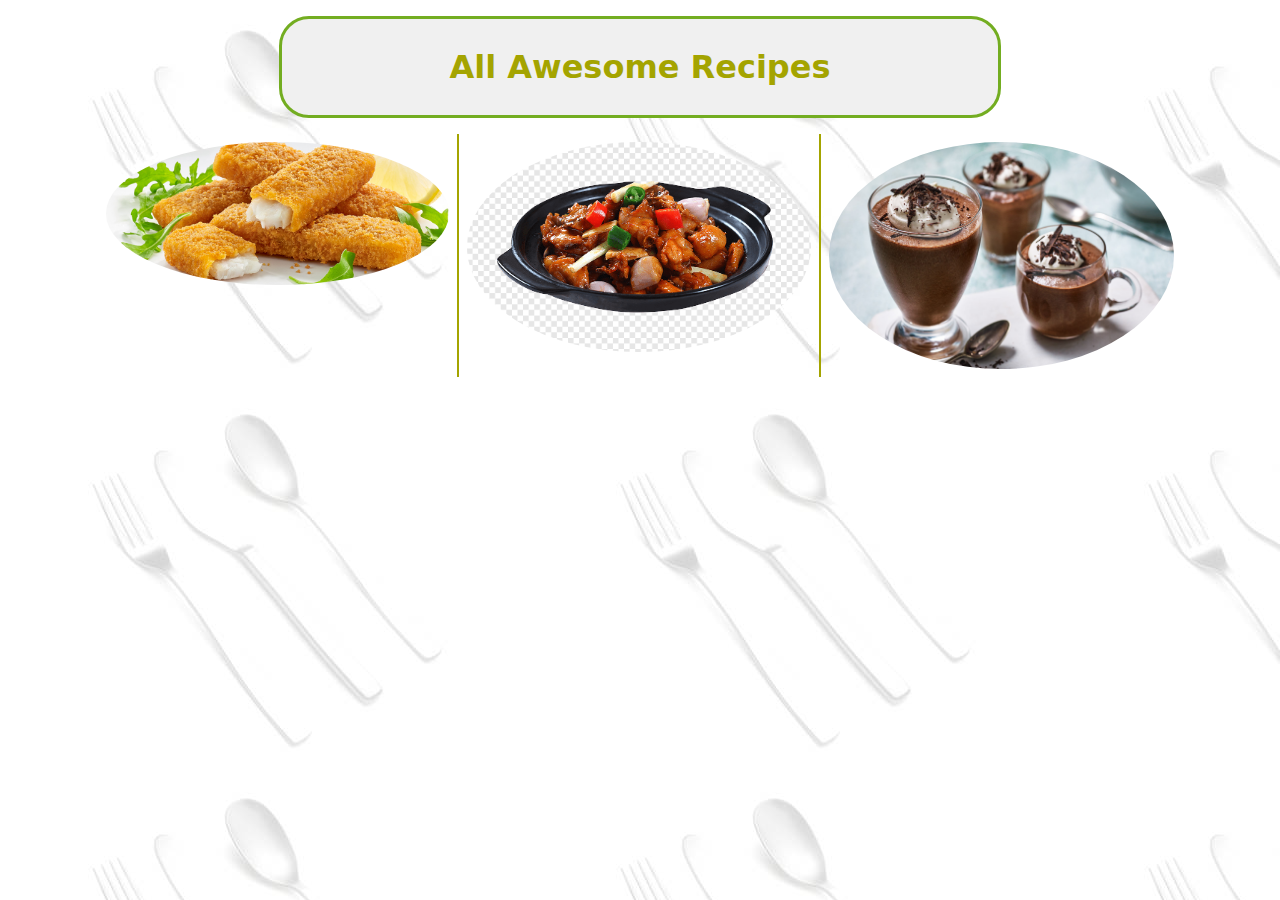
<file: index.html>
<!DOCTYPE html>
<meta name="viewport" content="width=device-width, initial-scale=1.0">
    <link rel="stylesheet" href="FishRecipe.css">
    <link href="https://cdn.jsdelivr.net/npm/bootstrap@5.2.1/dist/css/bootstrap.min.css" rel="stylesheet" >
    <script src="https://cdn.jsdelivr.net/npm/bootstrap@5.2.1/dist/js/bootstrap.bundle.min.js" ></script>
</head>

<body> 
    
    <div class="container ">
        <div class="row justify-content-center m-3 ">
            <div class=" col-xl-8 col-xxl-8 myborder fs-2 fw-bold p-4">
                All Awesome Recipes
            </div>
        </div>
        
        <div class="row justify-content-start m-md-50   m-3">
            <div class=" col-md-6 col-lg-6 col-xl-4 col-xxl-4  borderLine1 p-2">
                <a href="FishFingerCSS.html">
                    <img src="JumboFishFingers.jpg" class="img-fluid rounded-circle mx-auto d-block " alt="JumboFishFingers" >
                </a>
            </div>
            <div class=" col-md-6 col-lg-6 col-xl-4 col-xxl-4 borderLine2 p-2">
                <img src="roast-chicken-dishes-recipe.png" class="img-fluid rounded-circle mx-auto d-block" alt="roast-chicken-dishes-recipe" >
            </div>
            <div class=" col-md-6 col-lg-6 col-xl-4 col-xxl-4  borderLine3 p-2">
                <img src="classic-chocolate-mousse.jpg" class="img-fluid rounded-circle mx-auto d-block" alt="classic-chocolate-mousse" >
            </div>
        </div>
    </div>



</body>
</file>
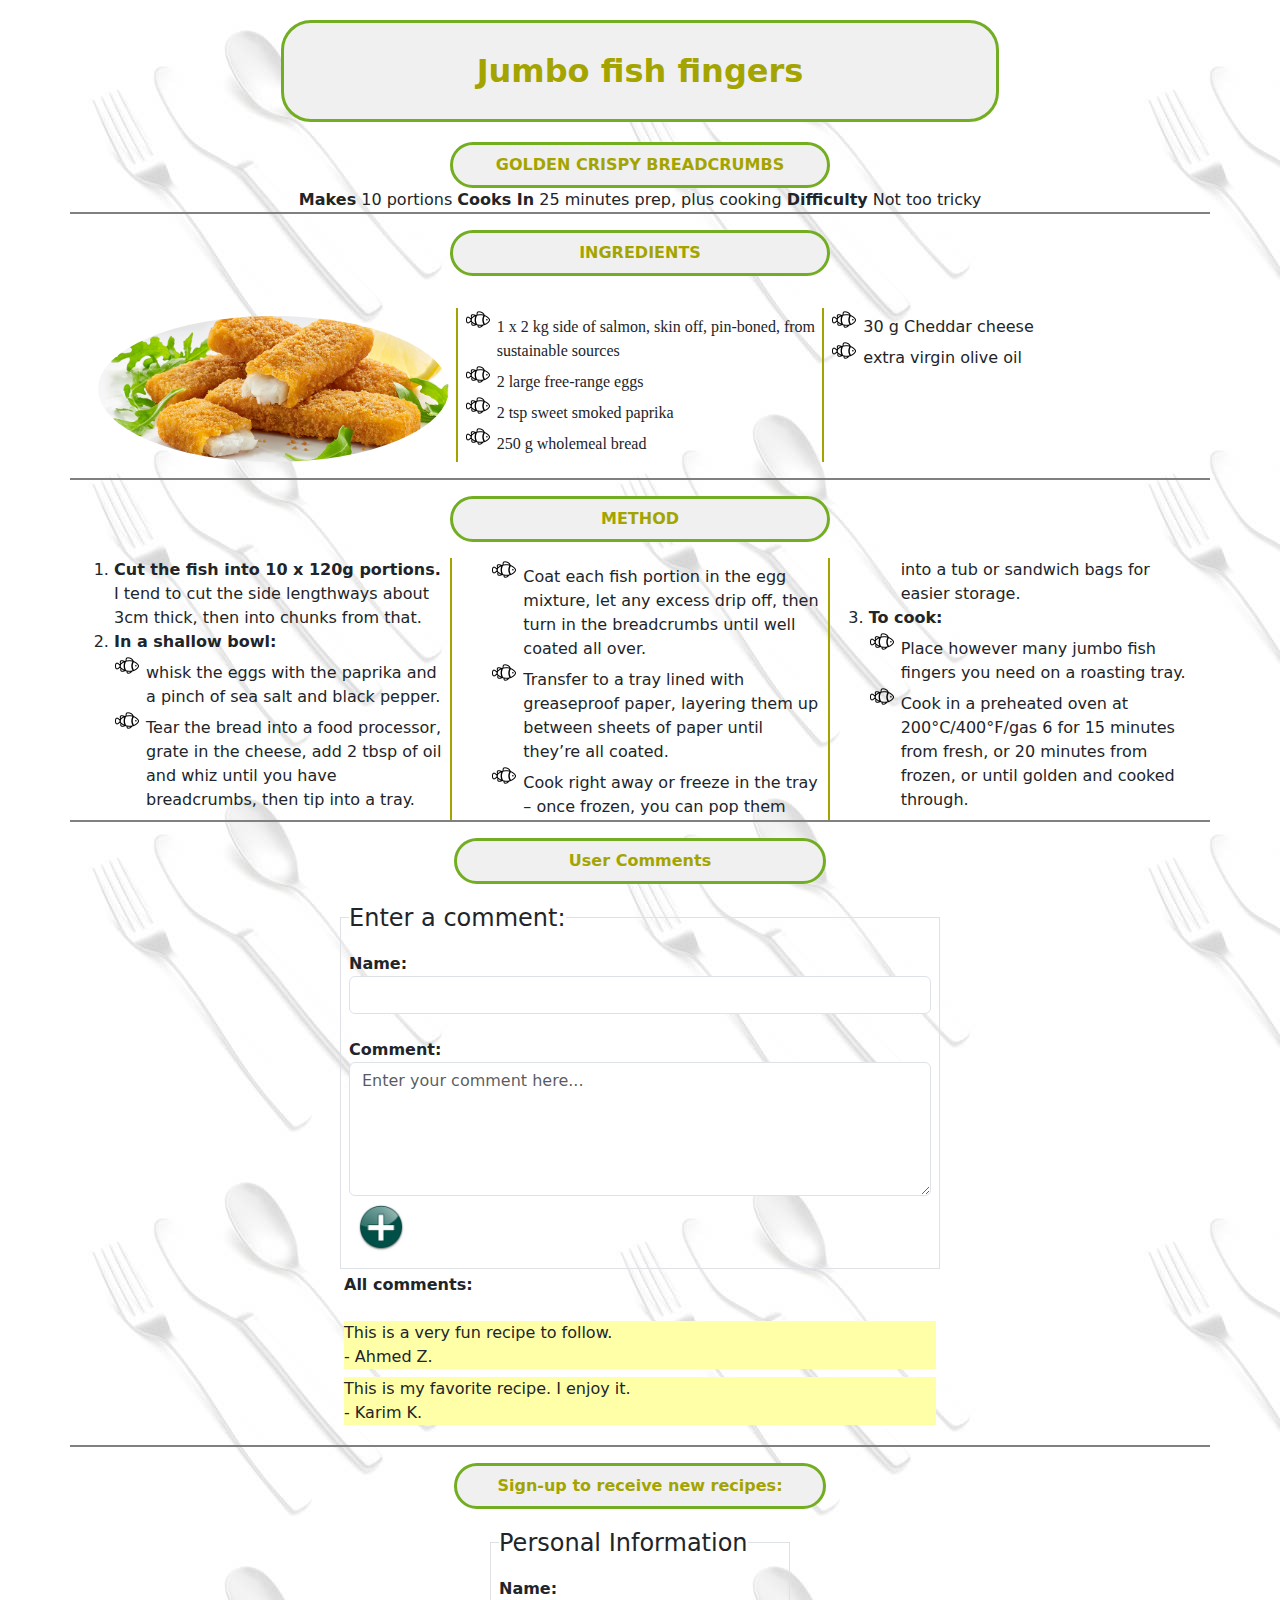
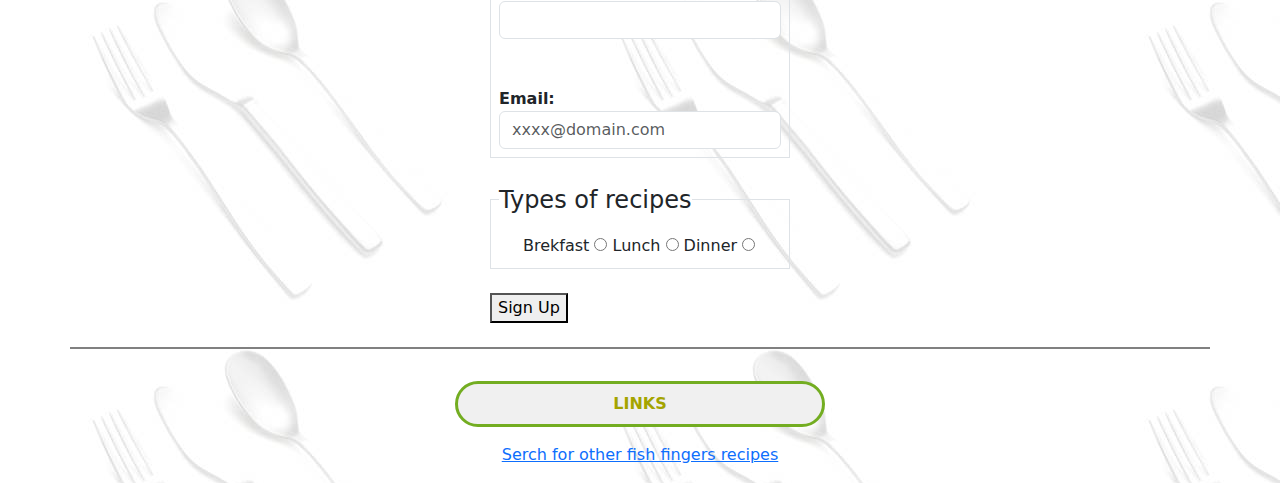
<file: FishFingerCSS.html>
<!DOCTYPE html>
<head>
    <meta name="viewport" content="width=device-width, initial-scale=1.0">
    <link rel="stylesheet" href="FishRecipe.css">
    <link href="https://cdn.jsdelivr.net/npm/bootstrap@5.2.1/dist/css/bootstrap.min.css" rel="stylesheet" >
    <script src="https://cdn.jsdelivr.net/npm/bootstrap@5.2.1/dist/js/bootstrap.bundle.min.js" ></script>
    <title>Jumbo fish fingers</title>
    


</head>
<body>

    <div class="container borderLineH">

        <div class="row justify-content-center m-1 p-3 ">
            <div class=" col col-xl-8 col-xxl-8 myborder fs-2 fw-bold p-4">
                Jumbo fish fingers
            </div>
        </div>

        <div class="row justify-content-center ">
            <div class="myborder col-7 col-xs-9 col-sm-9 col-md-6 col-lg-6 col-xl-4 col-xxl-4  fs-6 fw-bold p-2 ">
                GOLDEN CRISPY BREADCRUMBS
            </div>
        </div>

        <div class="row justify-content-center ">
            <div class="col  mytext    ">
                 <b> Makes</b> 10 portions <b> Cooks In</b> 25 minutes prep, plus cooking <b>Difficulty</b> Not too tricky
            </div>
        </div>        
    </div>

    <div class="container py-3">
        <div class="row justify-content-center ">
            <div class="myborder col-7 col-xs-9 col-sm-9 col-md-6 col-lg-6 col-xl-4 col-xxl-4  fs-6 fw-bold p-2 ">
                INGREDIENTS
            </div>
        </div>
    </div>

    <div class="container borderLineH">
    <div class="mydiv m-3">
        <img src="JumboFishFingers.jpg" class="img-fluid rounded-circle mx-auto d-block m-2 " alt="JumboFishFingers" >
        <div id="">
            <ul class=" m-0 myfont">
                    <li > 1 x 2 kg side of salmon, skin off, pin-boned, from sustainable sources</li>
                    <li> 2 large free-range eggs </li>
                    <li> 2 tsp sweet smoked paprika</li>
                    <li > 250 g wholemeal bread</li>
            </ul>
            <ul class=" ">
                    <li >30 g Cheddar cheese</li>
                    <li >  extra virgin olive oil </li>
            </ul>
        </div>
    </div>
</div>


    <div class="container py-3">
        <div class="row justify-content-center ">
            <div class="myborder col-7 col-xs-9 col-sm-9 col-md-6 col-lg-6 col-xl-4 col-xxl-4  fs-6 fw-bold p-2 ">
                METHOD
            </div>
        </div>
    </div>

    <div class="container borderLineH">

        <div class="mydiv">
            
            <ol class="myFont"> 
                <li> <b>Cut the fish into 10 x 120g portions.</b> I tend to cut the side lengthways about 3cm thick, then into chunks from that. </li>
                <li>
                     <b> In a shallow bowl:</b>
                    <ul>
                        <li> whisk the eggs with the paprika and a pinch of sea salt and black pepper.</li>
                        <li>Tear the bread into a food processor, grate in the cheese, add 2 <span title="teaspoons">tbsp</span> of oil and whiz until you have breadcrumbs, then tip into a tray.</li>
                        <li>Coat each fish portion in the egg mixture, let any excess drip off, then turn in the breadcrumbs until well coated all over.</li>
                        <li>Transfer to a tray lined with greaseproof paper, layering them up between sheets of paper until they’re all coated. </li>
                        <li>Cook right away or freeze in the tray – once frozen, you can pop them into a tub or sandwich bags for easier storage.</li>
        
                    </ul>
                </li>
                <li> <b>To cook:</b>
                    <ul> 
                        <li>Place however many jumbo fish fingers you need on a roasting tray.</li>
                        <li>Cook in a preheated oven at 200°C/400°F/gas 6 for 15 minutes from fresh, or 20 minutes
                            from frozen, or until golden and cooked through.</li>
                    </ul>
                </li>
            </ol>
        </div>
        

    </div>

   
  

    <div class="container   justify-content-center  borderLineH">
        <div class="container py-3">
            <div class="row justify-content-center ">
                <div class="myborder col-7 col-xs-9 col-sm-9 col-md-6 col-lg-6 col-xl-4 col-xxl-4  fs-6 fw-bold p-2 ">
                    User Comments
                </div>
            </div>
        </div>

        
        <form method="get" action="process.php" >
            <fieldset class="border p-2 myForm"> 
                <legend class="float-none w-auto">Enter a comment:</legend>
                <label><b>Name:</b></label>
                <br>
                <input type="text" class="form-control" name="name" />
                <br>
                <label><b>Comment:</b> </label>
                <br>
                <textarea  name="comment" class="form-control" cols="60"rows=5 placeholder="Enter your comment here..."></textarea>
                <input type="image" src="PlusSign.jpg" alt="Submit" style="float:left" width="48" height="48" class="m-2">
            </fieldset>
        </form>
    
        <div class="myForm p-1 ">
            <dl >
                <dt ><b> All comments:</b></dt>
                <br>
                <dd> This is a very fun recipe to follow. <br>- Ahmed Z.</dd>
                <dd>This is my favorite recipe. I enjoy it.<br>- Karim K. </dd>
            </dl>
        </div>
    </div>


    <div class="container     borderLineH">
        <div class="container py-3">
            <div class="row justify-content-center ">
                <div class="myborder col-7 col-xs-9 col-sm-9 col-md-6 col-lg-6 col-xl-4 col-xxl-4  fs-6 fw-bold p-2 ">
                    Sign-up to receive new recipes:
                </div>
            </div>
        </div>
        

        <form method="get" action="mailto:s201944590@Kfupm.edu.sa?">
            <fieldset class="border p-2 signupForm">
                <legend class="float-none w-auto">Personal Information</legend>
                <label><b>Name:</b> </label>
                <input type="text" class="form-control" name="sname"/>
                <br><br>
                <label><b>Email:</b></label>
                <input type="email" name="email" class="form-control" placeholder="xxxx@domain.com"/>
            </fieldset>
            <br>
            <fieldset class="border p-2 signupForm">
                <legend class="float-none w-auto">Types of recipes</legend>
                <div class="form-check">
                    <label for="Brekfast" >Brekfast </label>
                    <input type="radio" name="recipes" value="Brekfast" id="Brekfast">
                    <label for="Lunch">Lunch</label>
                    <input type="radio" name="recipes" value="Lunch" id="Lunch" >
                    <label for="Dinner"> Dinner </label>
                    <input type="radio" name="recipes" value="Dinner" id ="Dinner">
                </div>
                
            </fieldset>
            <br>
            <div class="signupForm">
            <button class="myBtn ">Sign Up</button>
            </div>
            <br>

        </form>
    </div>


    



    <div class="container  text-center py-3">
        <div class="row justify-content-center p-3">
            <div class="myborder col-7 col-xs-9 col-sm-9 col-md-6 col-lg-6 col-xl-4 col-xxl-4  fs-6 fw-bold p-2 ">
                LINKS            
            </div>
        </div>
        <A href="https://www.google.com/search?q=fish+fingers+recipes" >Serch for other fish fingers recipes</a>

    </div>
</body>
</html>
</file>
<file: FishRecipe.css>
.myForm{
    max-width:600px ;
    width: auto;
    margin-left: auto;
    margin-right: auto;
}

.myfont{
    font-family: "Segoe UI";
}

a:visited{
    color:#a4a400
}

.myBtn{
    width: auto;
    margin-left: auto;
    margin-right: auto;
}

.signupForm{
    max-width: 300px;
    width: auto;
    margin-left: auto;
    margin-right: auto;
}

dd
{
    max-width:600px ;
    width: auto;
    margin-left: auto;
    margin-right: auto;
    background: #ffffa8;
}

.myborder{
    
    border-radius: 30px;
    background-color:#F0F0F0 ;
    color: #a4a400; 
    border: 3px solid #73ad21;
    text-align: center;
    
}



.myflex{
    column-count: 3;
}

@media all and (max-width:768px){
    .mytext{
        text-align: start;
    }


    .mydiv{
        column-count: 1;
    }
    
    
    .borderL{
        border-left: 2px none #a4a400;
    
    }
 


}


@media all and (min-width:768px){
    .borderLine1{
        border-right: 2px solid #a4a400;
    
    }
    .borderLine3{
        border-right: 2px solid #a4a400;
    
    }
   
  
    .mydiv{
        column-count: 2;
        column-rule: 2px solid #73ad21;
    }
    .mytext{
        text-align: center;
    }

    .borderL{
        border-left: 2px solid #a4a400;
    
    }
    
}




@media all and (min-width:1200px){
    .borderLine1{
        border-right: 2px solid #a4a400;
    }
    .borderLine2{
        border-right: 2px solid #a4a400;
    }
    .borderLine3{
        border-right: 2px none red;
    }
    
    
    .mydiv{
        column-count: 3;
        column-rule: 2px solid #a4a400;

    }
}
body  {
    background-image: url("silverware.jpg");
  }

/* hr{
    text-align:center;
    margin: 0 auto;
} */

.borderLineH{
    border-bottom: 2px solid gray;
    max-width: 1024px;

}

ul{
    list-style-image: url(fish_icon_24.png);
}
</file>
